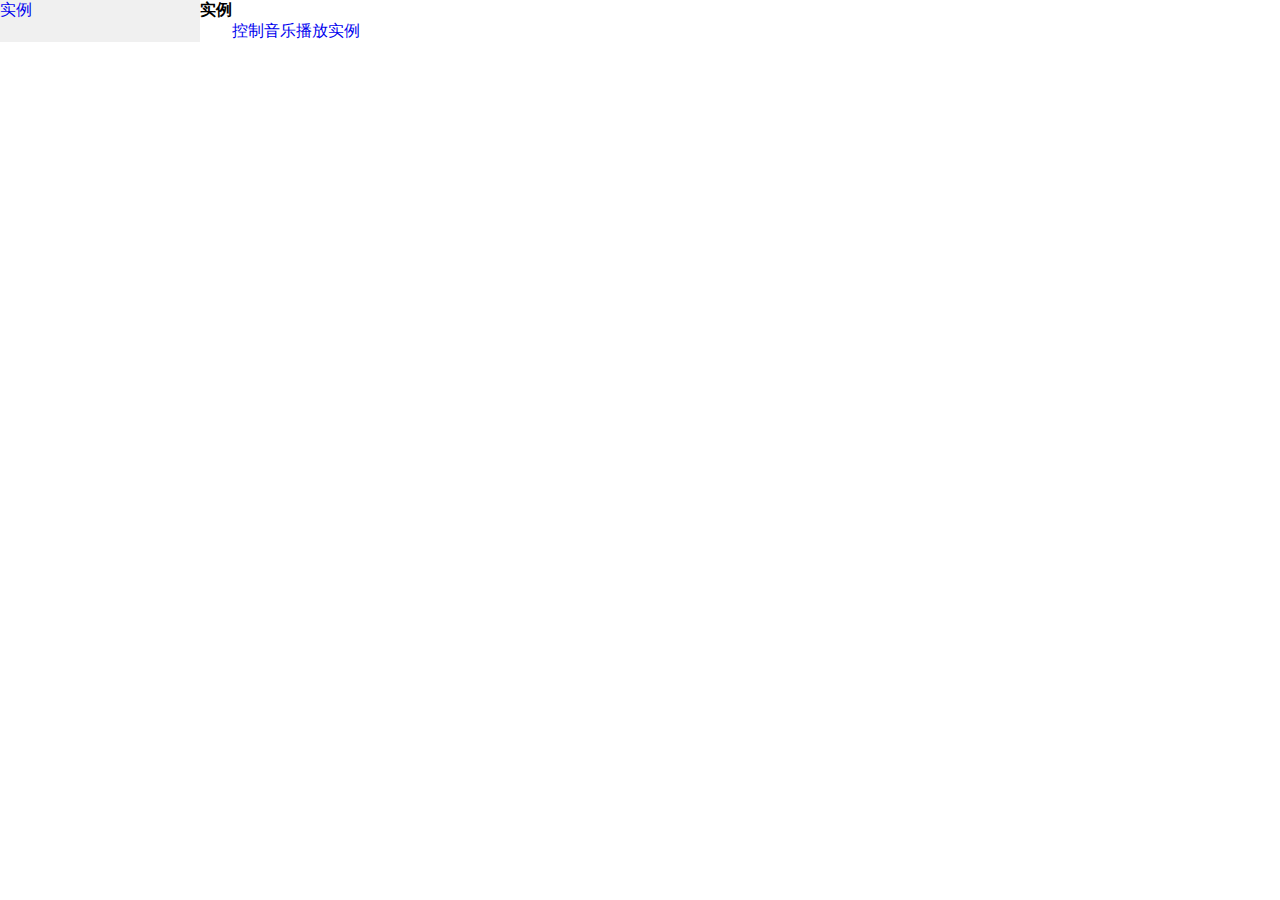
<file: index.html>
<!DOCTYPE html>
<html lang="en">
<head>
  <meta charset="UTF-8">
  <title>主页</title>
  <link rel="stylesheet" href="css/base.css">
</head>
<body>
<div class="l-r-wrapper">
  <div class="left">
    <a href="#example">实例</a>
  </div>
  <div class="right">
    <section id="example">
      <h4>实例</h4>
      <div class="content">
        <ul>
          <li><a href="audio/audio.html" target="_blank">控制音乐播放实例</a></li>
        </ul>
      </div>
    </section>
  </div>
</div>
</body>
</html>
</file>
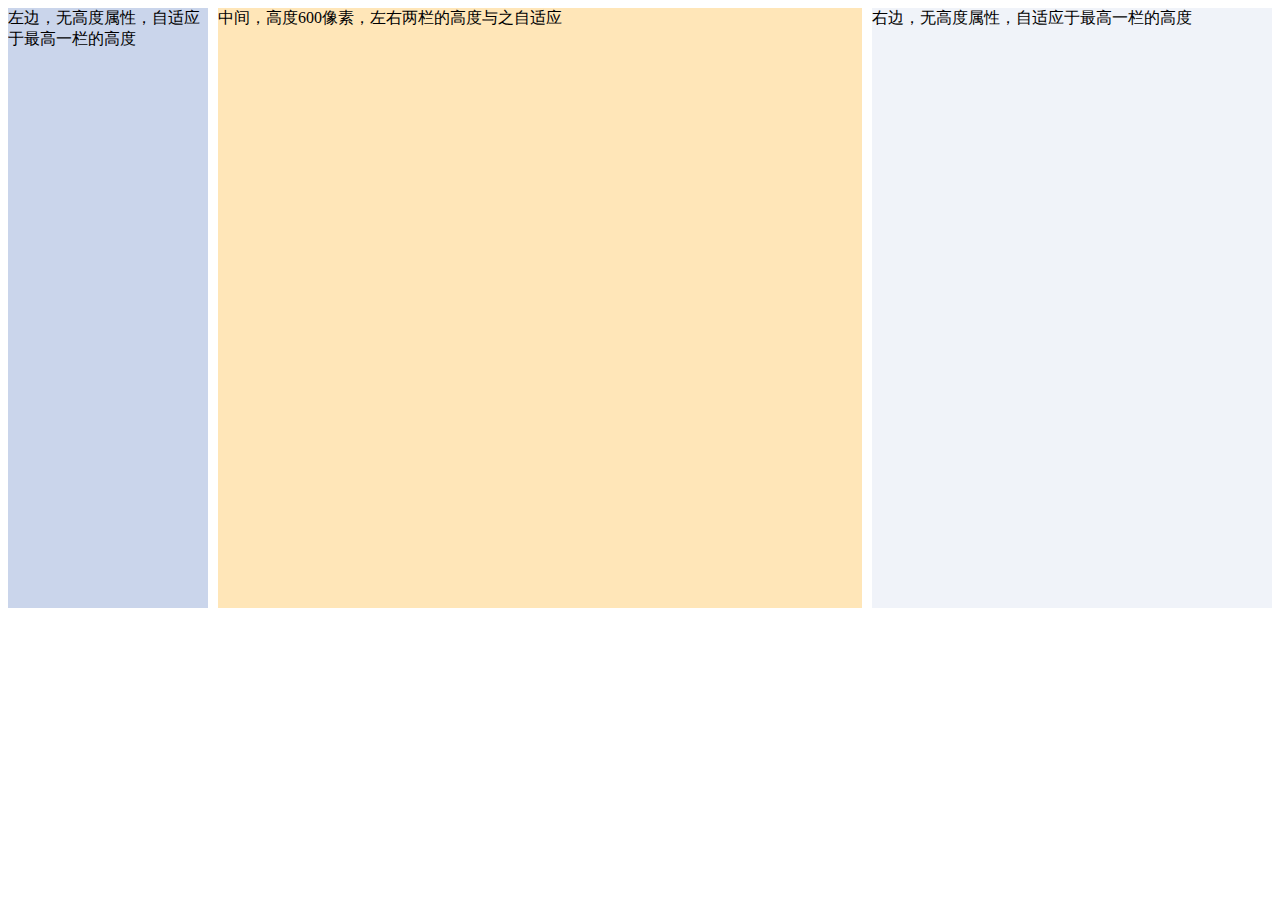
<file: CSS实现左右分栏.html>
<!DOCTYPE html>
<html lang="en">
<head>
  <meta charset="UTF-8">
  <title>Title</title>
  <style>
    #content{overflow:hidden;}
    .left{
      width:200px;
      margin-bottom:-3000px;
      padding-bottom:3000px;
      background:#cad5eb;
      float:left;
    }
    .right{
      width:400px;
      margin-bottom:-3000px;
      padding-bottom:3000px;
      background:#f0f3f9;
      float:right;
    }
    .center{
      margin:0 410px 0 210px;
      background:#ffe6b8;
      height:600px;
    }
  </style>
</head>
<body>
<div id="content">
  <div class="left">左边，无高度属性，自适应于最高一栏的高度</div>
  <div class="right">右边，无高度属性，自适应于最高一栏的高度</div>
  <div class="center">中间，高度600像素，左右两栏的高度与之自适应</div>
</div>
</body>
</html>
</file>
<file: css/base.css>
* {
    margin: 0;
    padding: 0;
}

h1 {
    text-align: center;
}

p {
    text-indent: 2em;
    line-height: 1.5;
}

table {
    border-collapse: collapse;
    margin-left: 30px;
    text-align: center;
}

th, td {
    padding: 5px;
}

a {
    text-decoration: none;
    cursor: pointer;
}

ul {
    list-style: none;
}

.ul-1 {
    margin-left: 20px;
}

.ul-1-num {
    margin-left: 20px;
    list-style: decimal;
}

.wrapper {
    margin: 0 auto;
    width: 80%;
    min-width: 800px;
}

.l-r-wrapper {
    background-color: #f0f0f0;
}

.left {
    width: 200px;
    float: left;
    overflow: hidden;
}

.right {
    background-color: #fff;
    overflow: hidden;
}

.section1 {
    margin-top: 20px;
    border-top: 1px dashed burlywood;
}

.section1 .title {
    text-align: center;
    font-size: 26px;
    border-bottom: 1px dashed burlywood;
    padding: 5px 0;
}

section .content {
    margin-left: 2em;
}

.bg-1 {
    background-repeat: no-repeat;
    background-size: 100% 100%;
}
</file>
